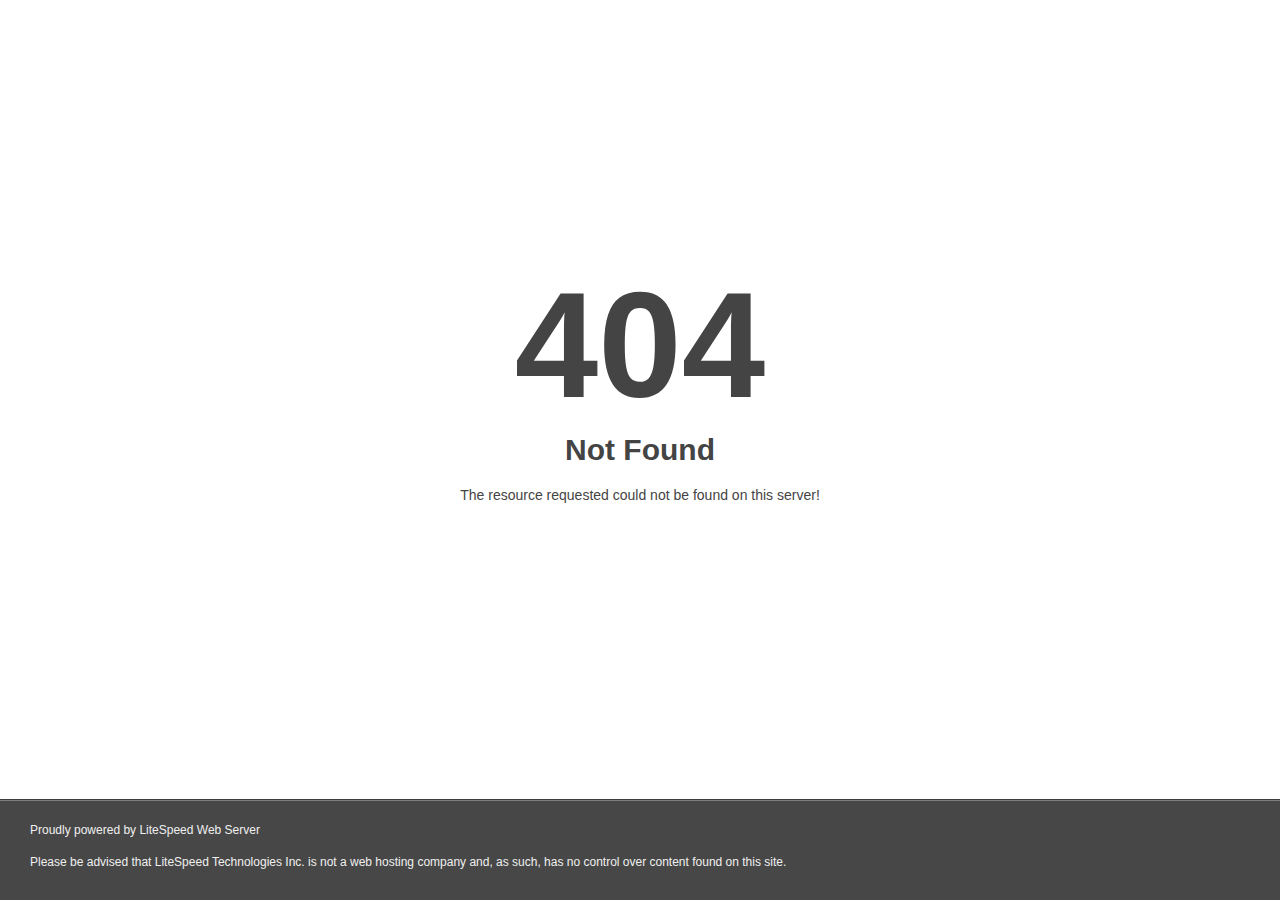
<file: unprotected/back_to_spaceship0910.html>
<!DOCTYPE html>
<html style="height:100%">
<head>
<meta name="viewport" content="width=device-width, initial-scale=1, shrink-to-fit=no" />
<title> 404 Not Found
</title><style>@media (prefers-color-scheme:dark){body{background-color:#000!important}}</style></head>
<body style="color: #444; margin:0;font: normal 14px/20px Arial, Helvetica, sans-serif; height:100%; background-color: #fff;">
<div style="height:auto; min-height:100%; ">     <div style="text-align: center; width:800px; margin-left: -400px; position:absolute; top: 30%; left:50%;">
        <h1 style="margin:0; font-size:150px; line-height:150px; font-weight:bold;">404</h1>
<h2 style="margin-top:20px;font-size: 30px;">Not Found
</h2>
<p>The resource requested could not be found on this server!</p>
</div></div><div style="color:#f0f0f0; font-size:12px;margin:auto;padding:0px 30px 0px 30px;position:relative;clear:both;height:100px;margin-top:-101px;background-color:#474747;border-top: 1px solid rgba(0,0,0,0.15);box-shadow: 0 1px 0 rgba(255, 255, 255, 0.3) inset;">
<br>Proudly powered by LiteSpeed Web Server<p>Please be advised that LiteSpeed Technologies Inc. is not a web hosting company and, as such, has no control over content found on this site.</p></div></body></html>
</file>
